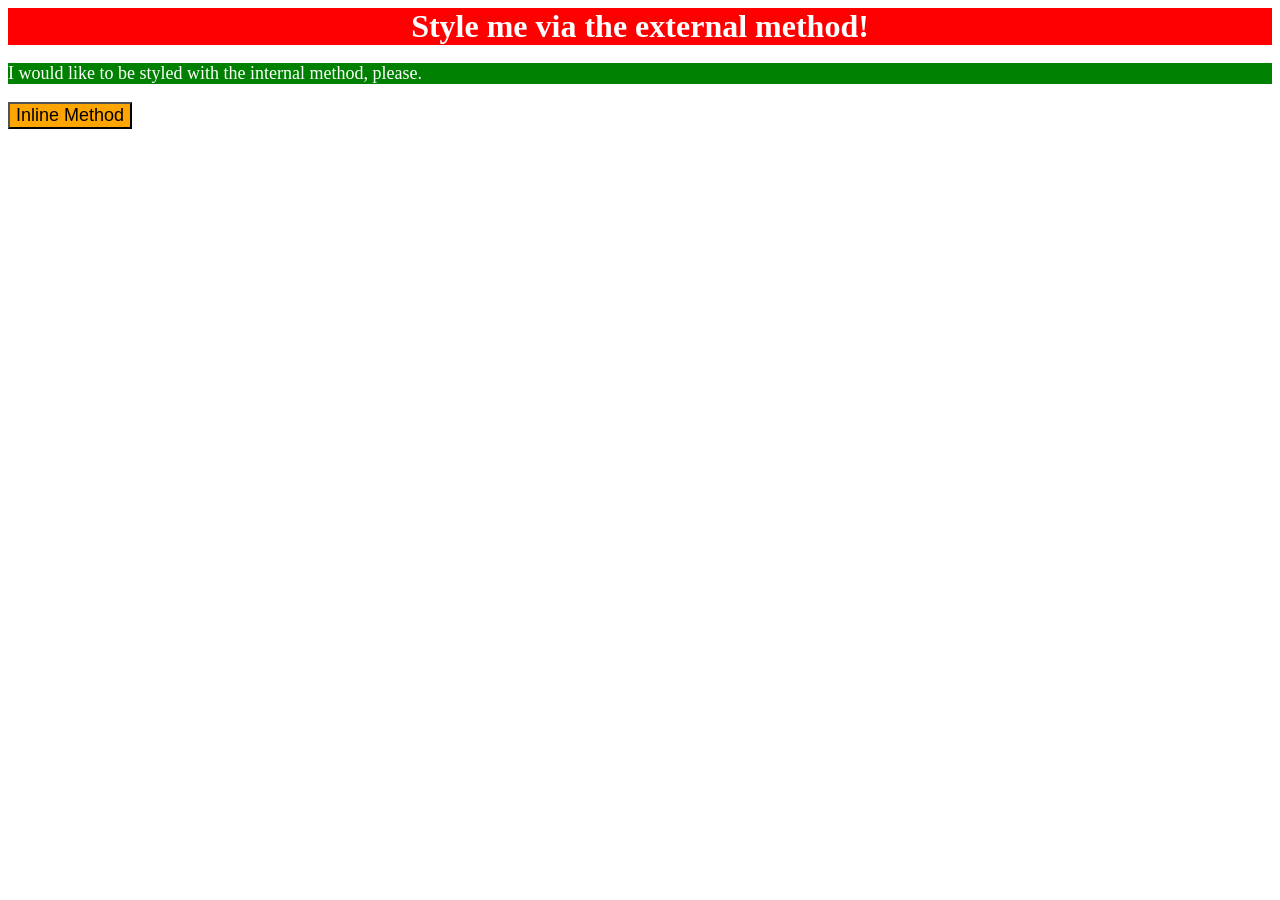
<file: foundations/01-css-methods/index.html>
<!DOCTYPE html>
<html lang="en">
  <head>
    <meta charset="UTF-8">
    <meta http-equiv="X-UA-Compatible" content="IE=edge">
    <meta name="viewport" content="width=device-width, initial-scale=1.0">
    <link rel="stylesheet" href="styles.css">
    <title>Methods for Adding CSS</title>
    <style>
      p {
          background-color: green;
          color: white;
          font-size: 18px;
        }
    </style>
  </head>
  <body>
    <div>Style me via the external method!</div>
    <p>I would like to be styled with the internal method, please.</p>
    <button style="background-color: orange; font-size: 18px;">Inline Method</button>
  </body>
</html>
</file>
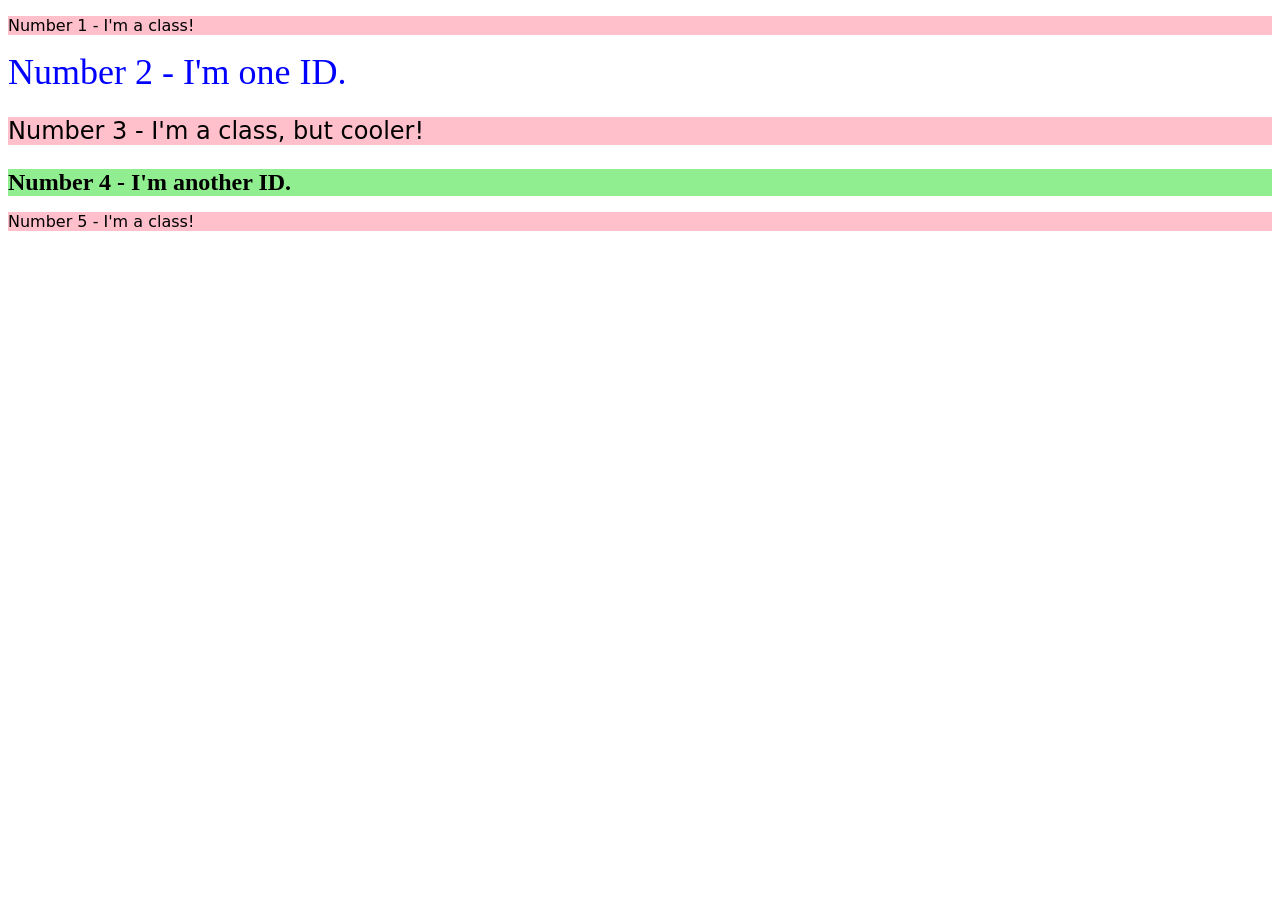
<file: foundations/02-class-id-selectors/index.html>
<!DOCTYPE html>
<html lang="en">
  <head>
    <meta charset="UTF-8">
    <meta http-equiv="X-UA-Compatible" content="IE=edge">
    <meta name="viewport" content="width=device-width, initial-scale=1.0">
    <title>Class and ID Selectors</title>
    <link rel="stylesheet" href="style.css">
  </head>
  <body>
    <p class="odd">Number 1 - I'm a class!</p>
    <div id="second">Number 2 - I'm one ID.</div>
    <p class="odd adjust-font-size" >Number 3 - I'm a class, but cooler!</p>
    <div id="fourth" class="adjust-font-size">Number 4 - I'm another ID.</div>
    <p class="odd">Number 5 - I'm a class!</p>
  </body>
</html>
</file>
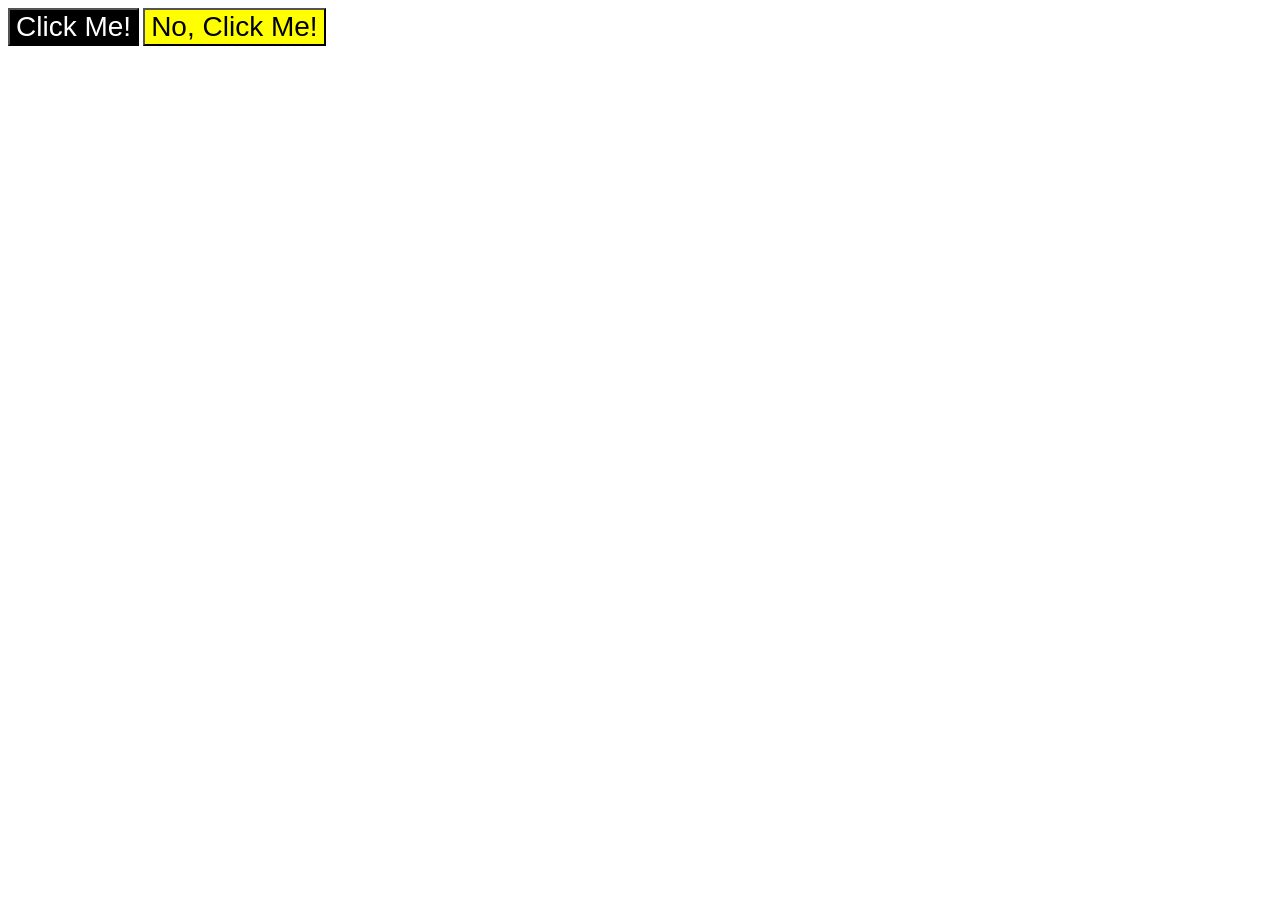
<file: foundations/03-grouping-selectors/index.html>
<!DOCTYPE html>
<html lang="en">
  <head>
    <meta charset="UTF-8">
    <meta http-equiv="X-UA-Compatible" content="IE=edge">
    <meta name="viewport" content="width=device-width, initial-scale=1.0">
    <title>Grouping Selectors</title>
    <link rel="stylesheet" href="style.css">
  </head>
  <body>
    <button class="one">Click Me!</button>
    <button class="two">No, Click Me!</button>
  </body>
</html>
</file>
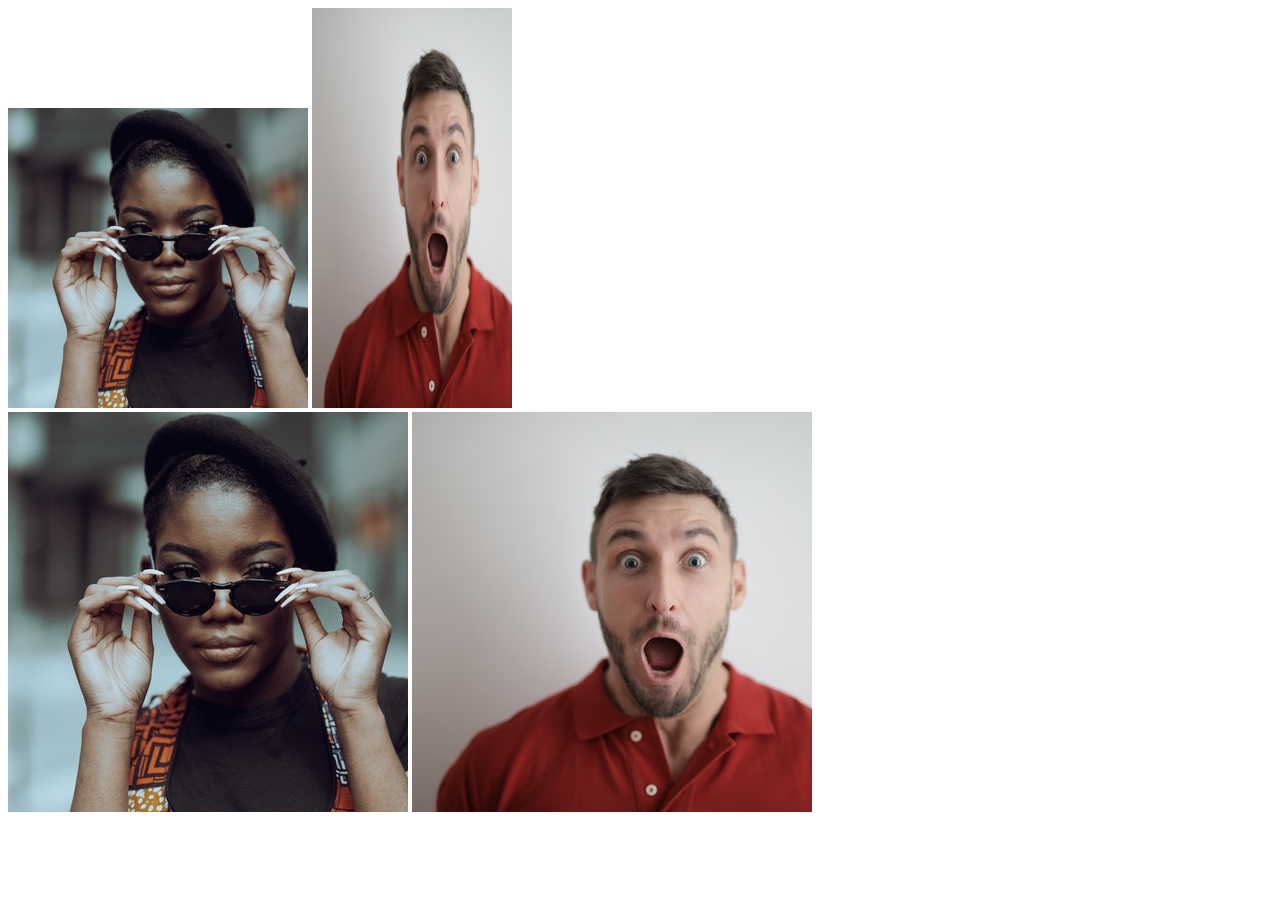
<file: foundations/04-chaining-selectors/index.html>
<!DOCTYPE html>
<html lang="en">
  <head>
    <meta charset="UTF-8">
    <meta http-equiv="X-UA-Compatible" content="IE=edge">
    <meta name="viewport" content="width=device-width, initial-scale=1.0">
    <title>Chaining Selectors</title>
    <link rel="stylesheet" href="style.css">
  </head>
  <body>
    <!-- Use the classes BELOW this line -->
    <div>
      <img class="avatar proportioned" src="./images/pexels-katho-mutodo-8434791.jpg" alt="Woman with glasses">
      <img class="avatar distorted" src="./images/pexels-andrea-piacquadio-3777931.jpg" alt="Man with surprised expression">
    </div>
    <!-- Use the classes ABOVE this line -->
    <div>
      <img class="original proportioned" src="./images/pexels-katho-mutodo-8434791.jpg" alt="Woman with glasses">
      <img class="original distorted" src="./images/pexels-andrea-piacquadio-3777931.jpg" alt="Man with surprised expression">
    </div>
  </body>
</html>
</file>
<file: foundations/01-css-methods/styles.css>
div {
    background-color: red;
    color: white;
    font-size: 32px;
    text-align: center;
    font-weight: 700;
}
</file>
<file: foundations/02-class-id-selectors/style.css>
.odd {
    background-color: pink;
    font-family: Verdana, DejaVu Sans, sans-serif;
}

.adjust-font-size {
    font-size: 24px;
}

#second {
     color: blue;
     font-size: 36px;
}

#fourth {
    background-color: lightgreen;
    font-weight: bold;
}
</file>
<file: foundations/03-grouping-selectors/style.css>
.one {
    background-color: black;
    color: white;
}

.two {
    background-color: yellow;
}

.one, .two {
    font-size: 28px;
    font-family: Helvetica, Times New Roman, sans-serifs;
}
</file>
<file: foundations/04-chaining-selectors/style.css>
.avatar.proportioned {
    width: 300px;
    height: auto;
}

.avatar.distorted {
    width: 200px;
    height: 400px;
}
</file>
